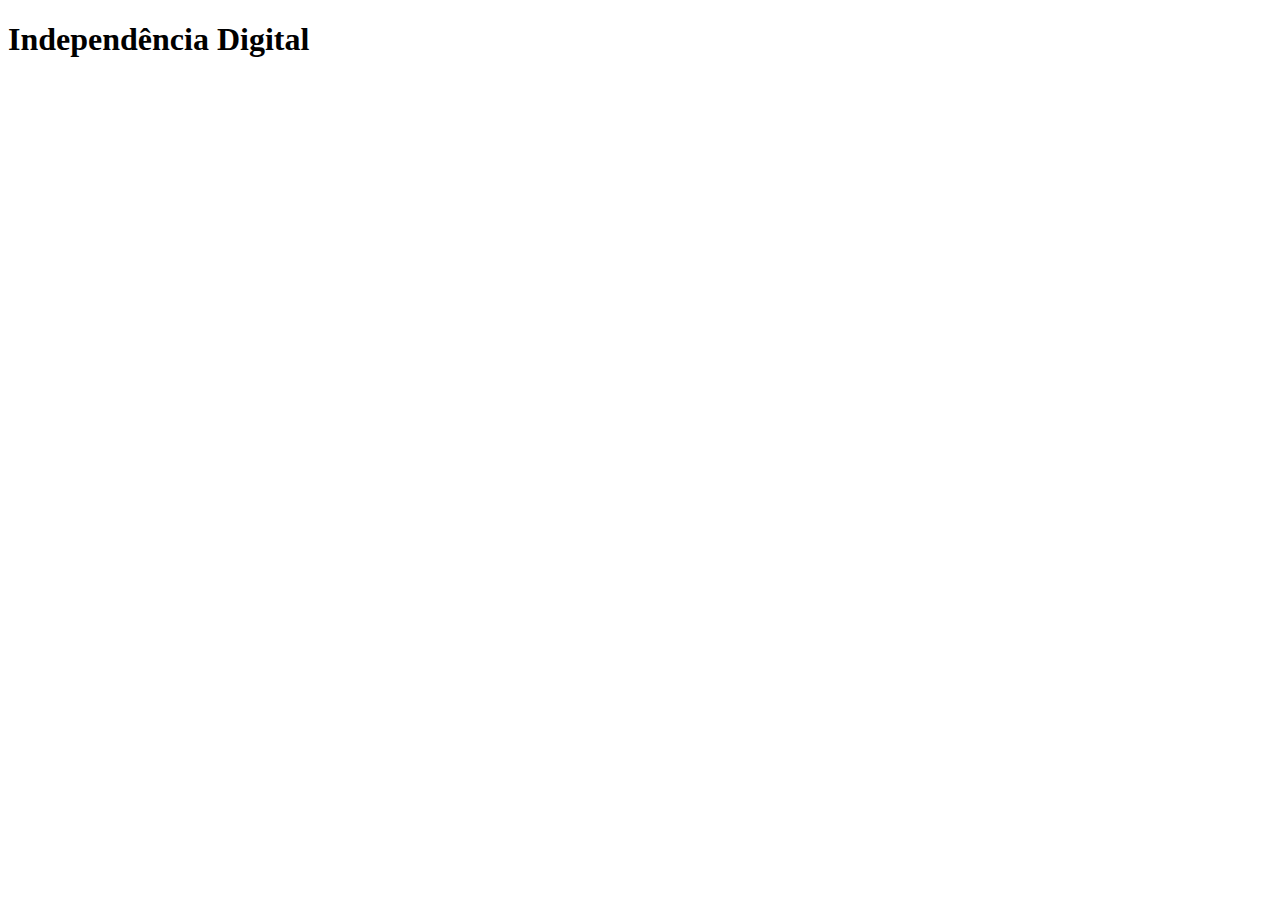
<file: index.html>
<!DOCTYPE html>
<html lang="pt-br">
  <head>
    <meta charset="UTF-8">
    <meta name="viewport"
    content="width=device-width,
    initial-scale=1.0">
    <title>Independência Digital</title>
    
  </head>
  <body>
    <h1>Independência Digital</h1>
    
  </body>

</html>
</file>
